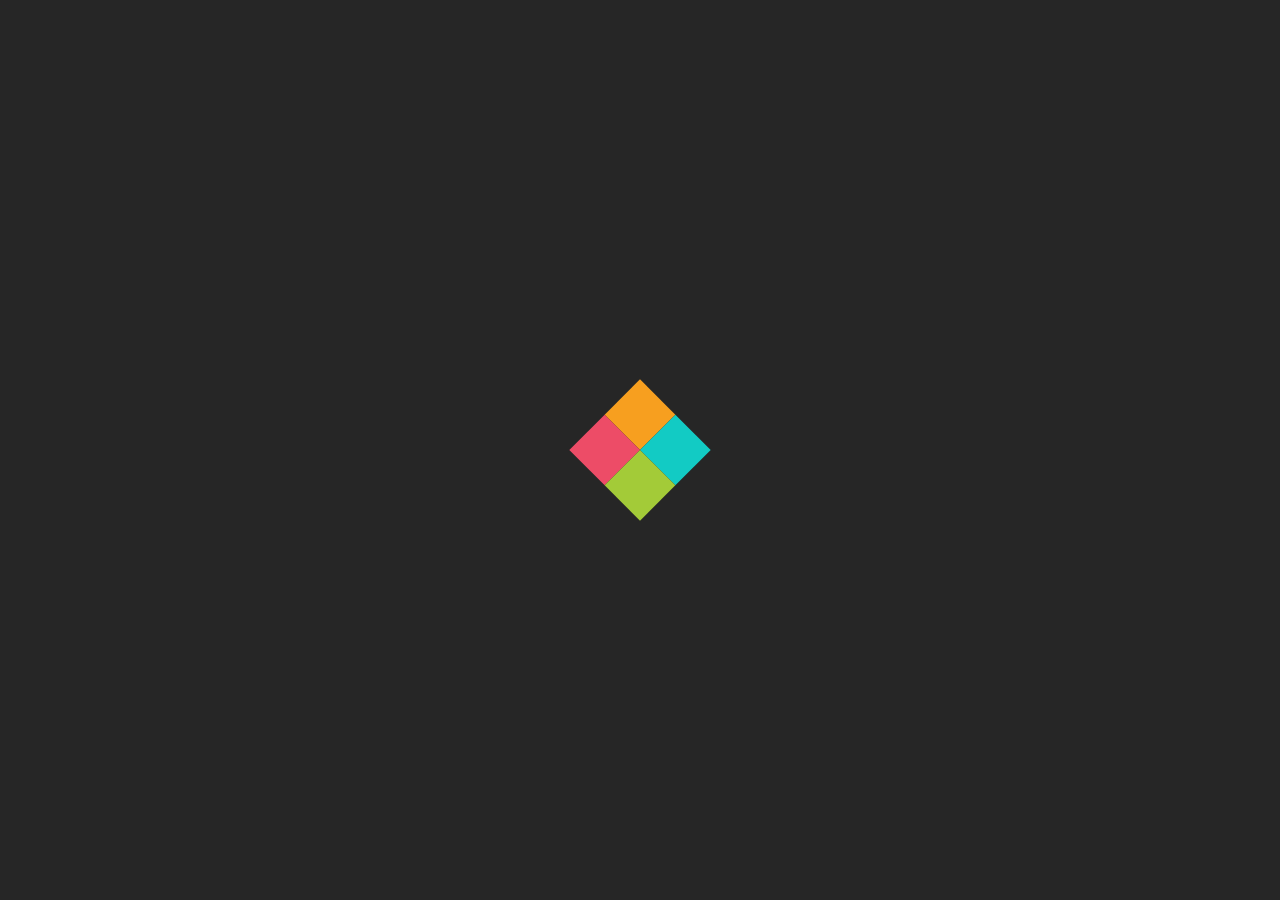
<file: index.html>
<!DOCTYPE html>
<html lang="en">

<head>
    <meta charset="UTF-8" />
    <meta name="viewport" content="width=device-width, initial-scale=1.0, user-scalable=no" />
    <meta http-equiv="X-UA-Compatible" content="ie=edge" />
    <title>About Page</title>
    <script src="./script.js"></script>
    <link rel="shortcut icon" href="../../favicon.ico" />
    <link rel="stylesheet" href="https://cdnjs.cloudflare.com/ajax/libs/font-awesome/4.7.0/css/font-awesome.min.css" />
    <link rel="stylesheet" type="text/css" href="styles.css" />
    <script src="https://code.jquery.com/jquery-3.3.1.js"></script>
    <link rel="stylesheet" href="./preloader.css">
</head>

<body>

    <!-- preloader -->
    <div class="preloader">
        <div class="loader">
            <span></span>
            <span></span>
            <span></span>
            <span></span>
        </div>
    </div>


    <!-- ended -->

    <div class="page">
        <span class="menu_toggle">
            <i class="menu_open fa fa-bars fa-lg"></i>
            <i class="menu_close fa fa-times fa-lg"></i>
        </span>

        <ul class="menu_items">
            <li>
                <a href="https://www.thesparksfoundationsingapore.org/" target="_deepak" class="address"><i
                        class="fa fa-home fa-2x"></i> Home</a>
            </li>
            <li>
                <a href="./index.html" class="address"><i class="fa fa-info-circle fa-2x" aria-hidden="true"></i>
                    About</a>
            </li>
            <li>
                <a href="./customers.html" target="_deepak" class="address"><i class="fa fa-users fa-2x"
                        aria-hidden="true"></i></i> View Customers</a>
            </li>
        </ul>
        <main class="content">
            <div class="content_inner">
                <h1>Sparks Foundation Bank</h1>
                <img src="./logo.png" class="logo" alt="">
                <br /><br /><br /><br /><br />

                <div class="card">
                    <h3 class="developer">Developed by Deepak Sharma</h3><br><br>

                    <h5>I'm Web Developer and currently doing an Intern at The Sparks Foundation</h5><br>
                    <p class="para">elcome you all to Basic-Banking-System.</p></br>
                    Our aim is to develop a Simple easy Banking System website which help to transfer your money easily.
                    Transaction History
                    is easy to view for every customer.<br>

                    Simple dynamic website which has the following specifications:<br><br>

                    Start with creating a dummy data in database for upto 10 customers.
                    Flow of the page: Home Page → View all Customers → Select and View one customer → Transfer Money →
                    Select customer to
                    transfer to → View all Customers


                </div>


                <div class="social">

                    <a href="" class="hidden"><i class="fa fa-twitter fna"></i> </a>
                    <a href="" class="hidden"><i class="fa fa-linkedin fna"></i></a>
                    <a href="https://github.com/thedeeepak" target="_deepak"><i class="fa fa-github fn"
                            aria-hidden="true"></i></a>
                    <a href="https://www.instagram.com/deepaksharma_812/" target="_deepak""><i class=" fa fa-instagram
                        fn"></i></a>

                    <a href="https://twitter.com/DeepakS46609203" target="_deepak"><i class="fa fa-twitter fn"></i> </a>
                    <a href="https://www.linkedin.com/in/deepcode/" target="_deepak"><i
                            class="fa fa-linkedin fn"></i></a>
                </div>
                <br /><br />
            </div>
        </main>
    </div>
    <script>
        var $page = $('.page');
        $('.menu_toggle').on('click', function () {
            $page.toggleClass('real');
        });
        $('.content').on('click', function () {
            $page.removeClass('real');
        });
    </script>
</body>

</html>
</file>
<file: styles.css>
* {
  box-sizing: border-box;
  margin: 0;
  padding: 0;
}

html,
body {
  height: 100%;
  overflow: hidden;
  font-family: tahoma;
}

.page {
  height: 100vh;
  background: #584e4a;
  position: fixed;
}

.content {
  height: 200%;
  transform-origin: top left;
  transition: transform 0.7s cubic-bezier(1, 0.005, 0.24, 1);
  background: #f0f0f0;
}

.content_inner {
  height: 50%;
  overflow-y: auto;
  padding: 50px 20%;
}

.menu_toggle {
  z-index: 900;
  position: fixed;
  top: 0;
  left: 0;
  display: block;
  cursor: pointer;
  width: 100px;
  height: 80px;
  background: #4FC3A1;
  border-bottom-right-radius: 100%;
}

.menu_toggle:active i {
  opacity: 0.8;
}

.menu_toggle i {
  color: #f0f0f0;
}

.menu_toggle .menu_open,
.menu_toggle .menu_close {
  position: absolute;
  top: 50%;
  left: 50%;
  margin-top: -15px;
  margin-left: -12px;
  transition: transform 0.7s cubic-bezier(1, 0.005, 0.24, 1);
}

.menu_toggle .menu_open {
  transform-origin: -100px -100px;
}

.menu_toggle .menu_close {
  transform: rotate(20deg);
  transform-origin: -100px -160px;
}

.menu_items {
  position: fixed;
  bottom: 0;
  left: 50px;
  list-style: none;
  margin: 0;
  padding: 0;
}

.menu_items li {
  height: 60px;
  margin-bottom: 30px;
  transform: translateX(-300px);
  transition: transform 0.7s 0s cubic-bezier(1, 0.005, 0.24, 1);
}

.menu_items li:nth-child(2) {
  margin-left: 40px;
}

.menu_items li:nth-child(3) {
  margin-left: 80px;
}

.menu_items a {
  display: block;
  text-decoration: none;
  text-transform: uppercase;
  letter-spacing: 2px;
  color: #a4a4a4;
  transition: color 0.2s;
}

.menu_items a i {
  width: 60px;
  height: 60px;
  border-radius: 100%;
  border: 2px solid #f0f0f0;
  transition: border-color 0.2s;
}

.menu_items a i:before {
  display: flex;
  justify-content: center;
  line-height: 60px;
}

.menu_items a:hover {
  color: #f0f0f0;
}

.menu_items a:hover i:after {
  border-color: #4FC3A1;
  ;
}

.menu_items a:active i {
  color: #4FC3A1;
  ;
}

.real .content {
  transform: rotate(-30deg);
}

.real .menu_open {
  transform: rotate(-20deg);
}

.real .menu_close {
  transform: rotate(0deg);
}

.real .menu_items li {
  transform: translateX(0);
  transition: transform 0.35s 0.45s cubic-bezier(0.175, 0.885, 0.32, 1.275);
}

.real .menu_items li:nth-child(2) {
  transition-delay: 0.47s;
}

.real .menu_items li:nth-child(3) {
  transition-delay: 0.48s;
}

h1 {
  padding-bottom: 15px;
  border-bottom: 1px solid #ddd;
}

body {
  color: #584e4a;
}

.social i {
  font-size: 20px;
  background: #4FC3A1;
  ;
  width: 40px;
  height: 40px;
  line-height: 40px;
  text-align: center;
  color: #fff;
  border-radius: 50px;
}

.logo {
  width: 70px;
  height: 70px;
  /* position: absolute; */
  right: 20%;
  transform: translate(680px, -70px);
}

.address {
  transform: translateX(-45px);
  font-size: 14px;
}

.fn:hover {
  color: #4FC3A1;
  background-color: #ffff;
}


.card {
  font-family: 'Segoe UI', Tahoma, Geneva, Verdana, sans-serif;
  padding: 15px;
  height: 65%;
  width: 96%;
  margin: 20px auto;
  margin-top: -80px;
  background-color: #fff;
  box-shadow: 2px 2px 10px #000;
  border-radius: 20px;
}

.fna {
  opacity: 0;
}

.fn {
  margin-left: 15px;
  transform: translate(-80px, 30px);
}


.developer {
  text-align: center;
}

.para::before {
  content: "W";
  font-size: 40px;
}

.page {
  display: none;
  transition: all 5s ease-in;
}
</file>
<file: preloader.css>
body {
  margin: 0;
  padding: 0;
  background: #262626;
}
.loader {
  position: absolute;
  top: 50%;
  left: 50%;
  transform: translate(-50%, -50%) rotate(45deg);
  width: 100px;
  height: 100px;
  animation: animate 1s linear infinite;
}
.loader span {
  position: absolute;
  width: 50px;
  height: 50px;
  background: #f00;
  animation: rotate 1s linear infinite;
}
.loader span:nth-child(1) {
  top: 0;
  left: 0;
  background: #f79f1f;
}
.loader span:nth-child(2) {
  top: 0;
  right: 0;
  background: #12cbc4;
}
.loader span:nth-child(3) {
  bottom: 0;
  left: 0;
  background: #ed4c67;
}
.loader span:nth-child(4) {
  bottom: 0;
  right: 0;
  background: #a3cb38;
}

@keyframes animate {
  0% {
    width: 100px;
    height: 100px;
  }
  10% {
    width: 100px;
    height: 100px;
  }
  50% {
    width: 150px;
    height: 150px;
  }
  90% {
    width: 100px;
    height: 100px;
  }
  100% {
    width: 100px;
    height: 100px;
  }
}
@keyframes rotate {
  0% {
    transform: rotate(0deg);
  }
  10% {
    transform: rotate(0deg);
  }
  60% {
    transform: rotate(90deg);
  }
  90% {
    transform: rotate(90deg);
  }
  100% {
    transform: rotate(90deg);
  }
}
</file>
